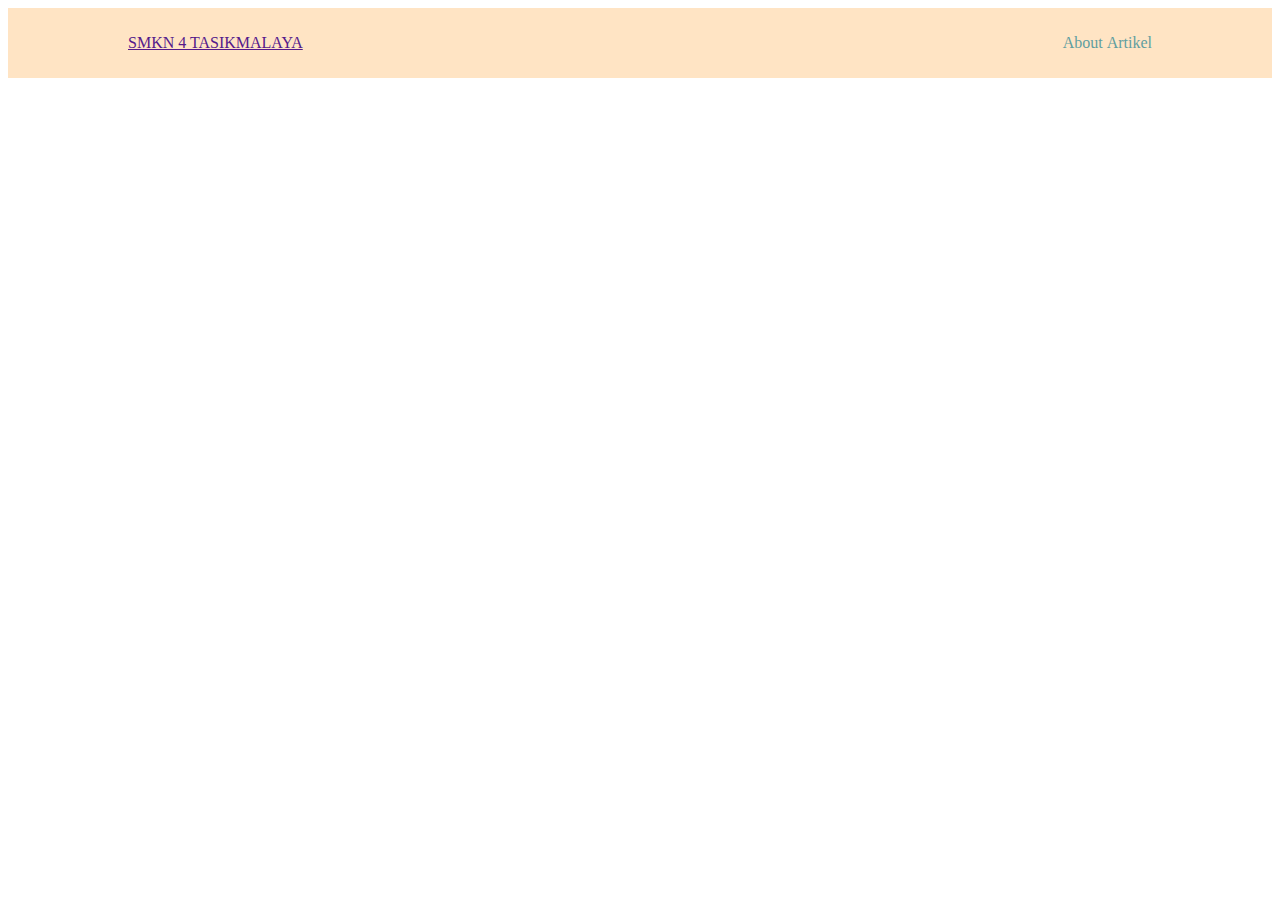
<file: pemprograman we sabila XI pplg 1/index.html>
<!DOCTYPE html>
<html lang="en">
<head>
  <meta charset="UTF-8">
  <meta name="viewport" content="width=device-width, initial-scale=1.0">
  <title>Document</title>
  <link rel="stylesheet" href="style.css">
</head>
<body>
  <nav class="navbar">
    <div class="container">
      <a href="">SMKN 4 TASIKMALAYA</a>
      <ul>
        <li>About</li>
        <li id="dd"> Artikel
          <ul id="Dropdown" class="none">
            <li>Artikel 1</li>
            <li>Artikel 2</li>
            <li>Artikel 3</li>
          </ul>
        </li>
      </ul>
  </div>
  </nav>
  <script src="main.js"></script>
</body>
</html>
</file>
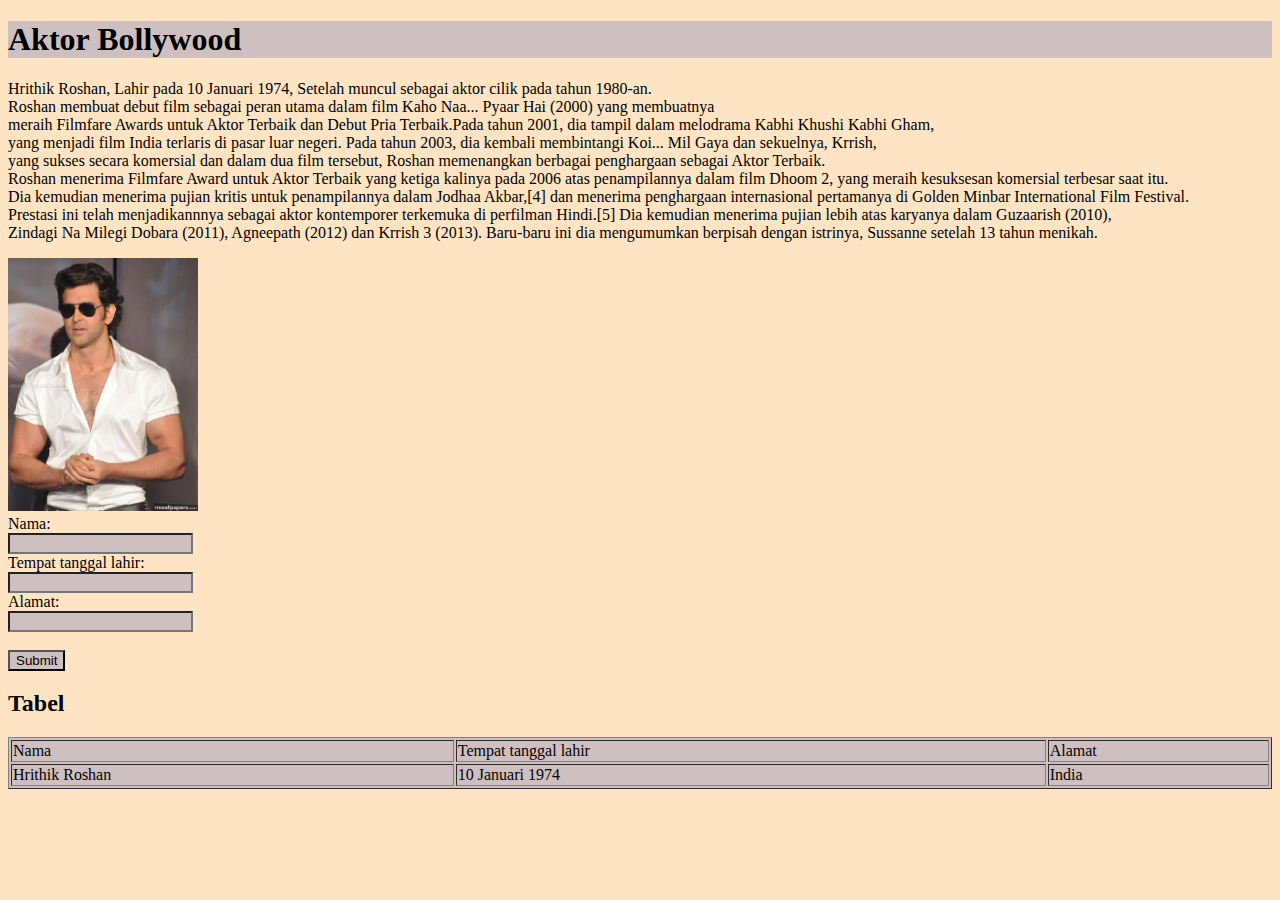
<file: pemprograman we sabila XI pplg 1/5elemenHTML/index.html>
<!DOCTYPE html>
<html lang="en">
<head>
  <meta charset="UTF-8">
  <meta name="viewport" content="width=device-width, initial-scale=1.0">
  <title>Document</title>
  <link rel="stylesheet" href="style.css">
</head>
<body>
  <h1>Aktor Bollywood</h1>
  <p>Hrithik Roshan, 
    Lahir pada 10 Januari 1974, 
    Setelah muncul sebagai aktor cilik pada tahun 1980-an.<br>
    Roshan membuat debut film sebagai peran utama dalam film Kaho Naa... Pyaar Hai (2000) yang membuatnya <br>
    meraih Filmfare Awards untuk Aktor Terbaik dan Debut Pria Terbaik.Pada tahun 2001, dia tampil dalam melodrama Kabhi Khushi Kabhi Gham, <br>
    yang menjadi film India terlaris di pasar luar negeri.  Pada tahun 2003, dia kembali membintangi Koi... Mil Gaya dan sekuelnya, Krrish, <br> 
    yang sukses secara komersial dan dalam dua film tersebut, Roshan memenangkan berbagai penghargaan sebagai Aktor Terbaik. <br>
    Roshan menerima Filmfare Award untuk Aktor Terbaik yang ketiga kalinya pada 2006 atas penampilannya dalam film Dhoom 2, yang meraih kesuksesan komersial terbesar saat itu. <br>
    Dia kemudian menerima pujian kritis untuk penampilannya dalam Jodhaa Akbar,[4] dan menerima penghargaan internasional pertamanya di Golden Minbar International Film Festival. <br>
    Prestasi ini telah menjadikannnya sebagai aktor kontemporer terkemuka di perfilman Hindi.[5] Dia kemudian menerima pujian lebih atas karyanya dalam Guzaarish (2010), <br>
    Zindagi Na Milegi Dobara (2011), Agneepath (2012) dan Krrish 3 (2013). Baru-baru ini dia mengumumkan berpisah dengan istrinya, Sussanne setelah 13 tahun menikah. </p>
  
      <img src="india.jpg" alt="india">
  
    <form>
    <label for="name">Nama:</label><br>
    <input type="text" id="name" name="name" value=""><br>
    <label for="name">Tempat tanggal lahir:</label><br>
    <input type="text" id="name" name="name" value=""><br>
    <label for="name">Alamat:</label><br>
    <input type="text" id="name" name="name" value=""> <br></br>
   
    <input type="Submit" value="Submit">
  </form>

  <h2>Tabel</h2>

<table border="1" style="float:right; width:100%; height:100;">
  <tr>
    <td>Nama</td>
    <td>Tempat tanggal lahir</td>
    <td>Alamat</td>
  </tr>
  <tr>
    <td>Hrithik Roshan</td>
    <td>10 Januari 1974</td>
    <td>India</td>
  </tr>
  </html>
</file>
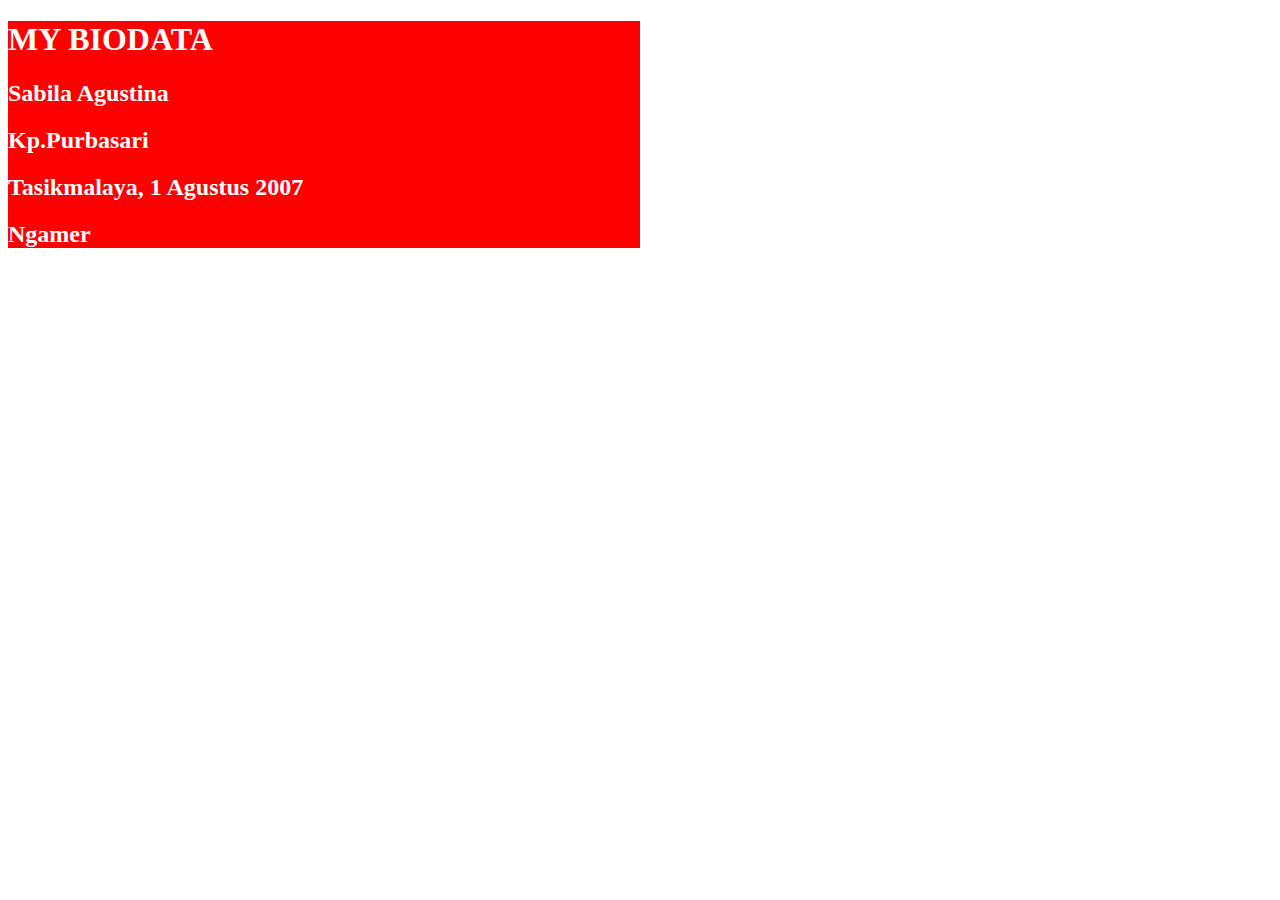
<file: biodata.html>
<!DOCTYPE html>
<html lang="in">
<head>
    <meta charset="UTF-8">
    <title>Judul halaman</title>
    <link rel="stylesheet" href="biodata.css">
</head>
<body>
    <div class="container">
        <h1>MY BIODATA</h1>
        <h2 id="nama"></h2>
        <h2 id="alamat"></h2>
        <h2 id="ttg"></h2>
        <h2 id="hoby"></h2>
        <script src="biodata.js"></script>
    </div>
</body>
</html>
</file>
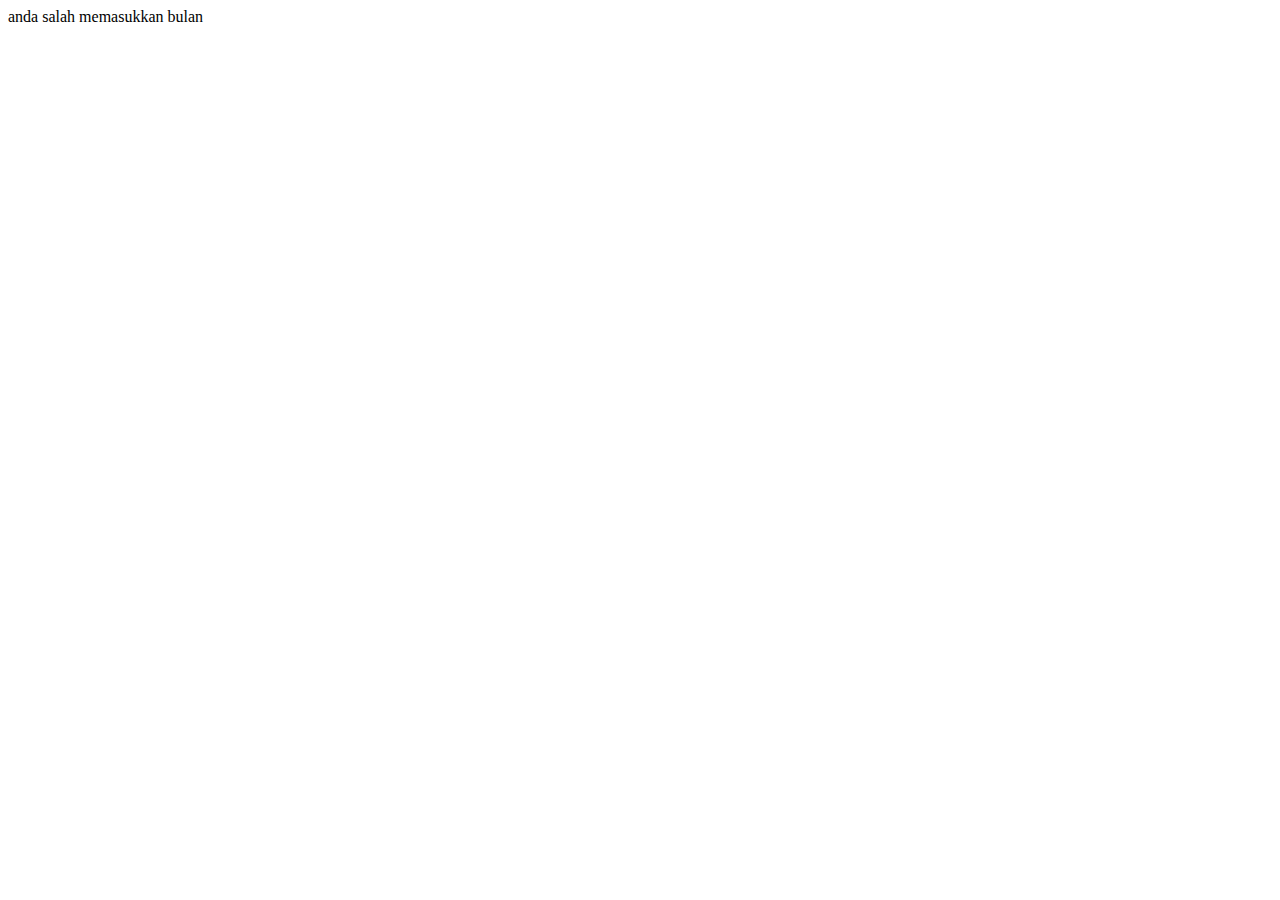
<file: bulan.html>
<!DOCTYPE html>
<html lang="en">
<head>
  <meta charset="UTF-8">
  <meta name="viewport" content="width=device-width, initial-scale=1.0">
  <title>Document</title>
</head>
<body>
  <script src="bulan.js"></script>
</body>
</html>
</file>
<file: pemprograman we sabila XI pplg 1/style.css>
.navbar {
  background-color: bisque;
  color: cadetblue;
  padding: 10px;
}

.container {
  width: 80vw;
  margin: auto;
  display: flex;
  justify-content: space-between;
  align-items: center;
}

.container ul li {
  display: inline-block;
}

.none {
  display: none;
}

#Dropdown {
  background-color: bisque;
  position: absolute;
  width: 100px;
}
</file>
<file: pemprograman we sabila XI pplg 1/5elemenHTML/style.css>
body{
  background-color:bisque;
}
h1 {
  background-color:rgb(206, 192, 192);
}
img {
  width: 15%;
  height: auto;
}
table {
  background-color: rgb(206, 192, 192);
} 

input {
  background-color: rgb(206, 192, 192);
}
</file>
<file: biodata.css>
.container{
    background-color: red;
    color: white;
    height: 100%;
    width: 50%;
}
</file>
